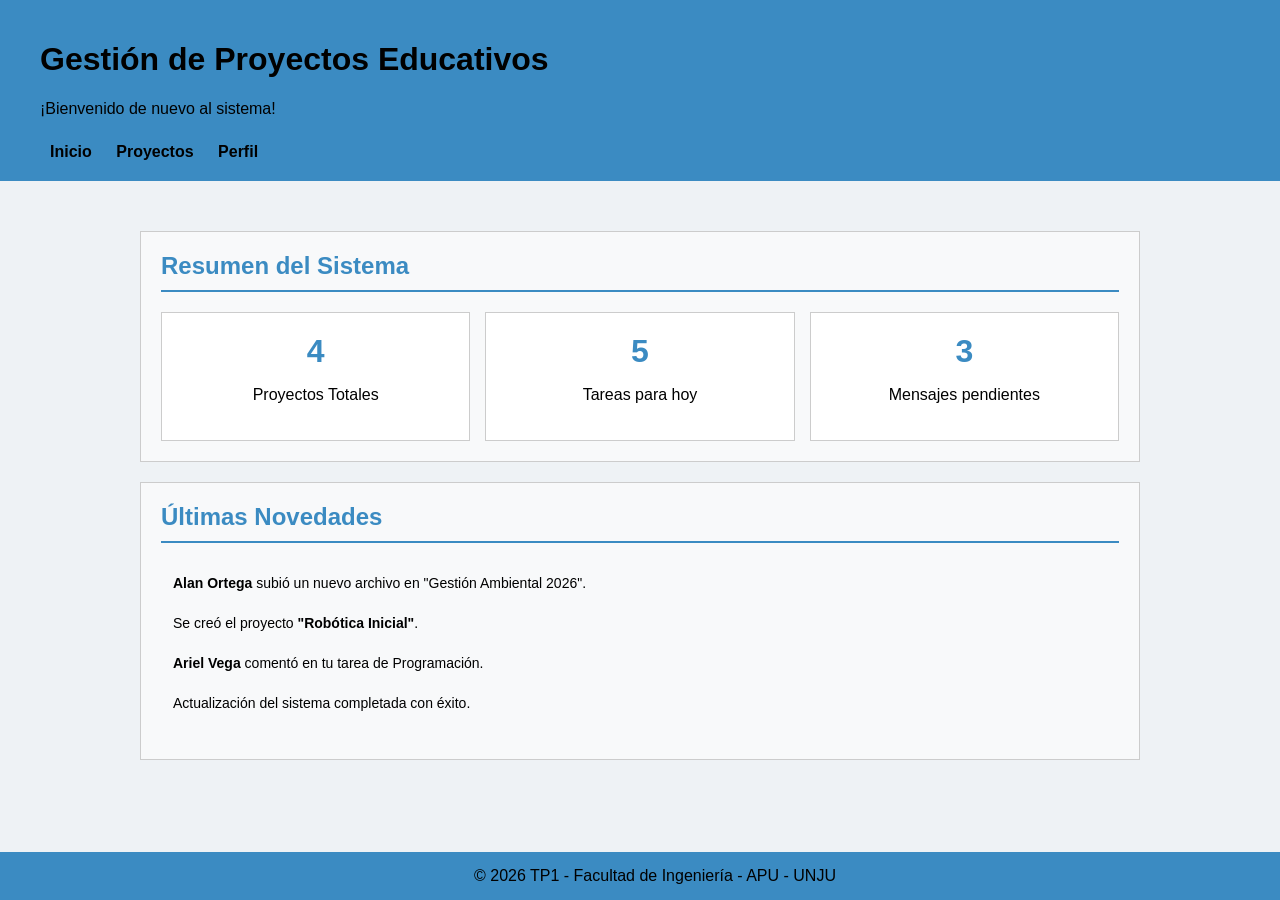
<file: index.html>
<!DOCTYPE html>
<html lang="es">
<head>
    <meta charset="UTF-8">
    <meta name="viewport" content="width=device-width, initial-scale=1.0">
    <title>Inicio - Gestión de Proyectos</title>
    <link rel="stylesheet" href="css/styles.css">
</head>
<body>
    <header class="header">
        <h1>Gestión de Proyectos Educativos</h1>
        <p>¡Bienvenido de nuevo al sistema!</p>
        <nav class="nav">
            <a href="index.html">Inicio</a>
            <a href="proyectos.html">Proyectos</a>
            <a href="perfil.html">Perfil</a>
        </nav>
    </header>
    
    <main class="container">
        <section class="info-box">
            <h2 class="titulo-seccion">Resumen del Sistema</h2>
            <div class="stats-container">
                <div class="stat-card">
                    <h3>4</h3>
                    <p>Proyectos Totales</p>
                </div>
                <div class="stat-card">
                    <h3>5</h3>
                    <p>Tareas para hoy</p>
                </div>
                <div class="stat-card">
                    <h3>3</h3>
                    <p>Mensajes pendientes</p>
                </div>
            </div>
        </section>

        <section class="info-box">
            <h2 class="titulo-seccion">Últimas Novedades</h2>
            <ul class="news-list">
                <li><strong>Alan Ortega</strong> subió un nuevo archivo en "Gestión Ambiental 2026".</li>
                <li>Se creó el proyecto <strong>"Robótica Inicial"</strong>.</li>
                <li><strong>Ariel Vega</strong> comentó en tu tarea de Programación.</li>
                <li>Actualización del sistema completada con éxito.</li>
            </ul>
        </section>
    </main>

    <footer class="footer">
        © 2026 TP1 - Facultad de Ingeniería - APU - UNJU
    </footer>
</body>
</html>
</file>
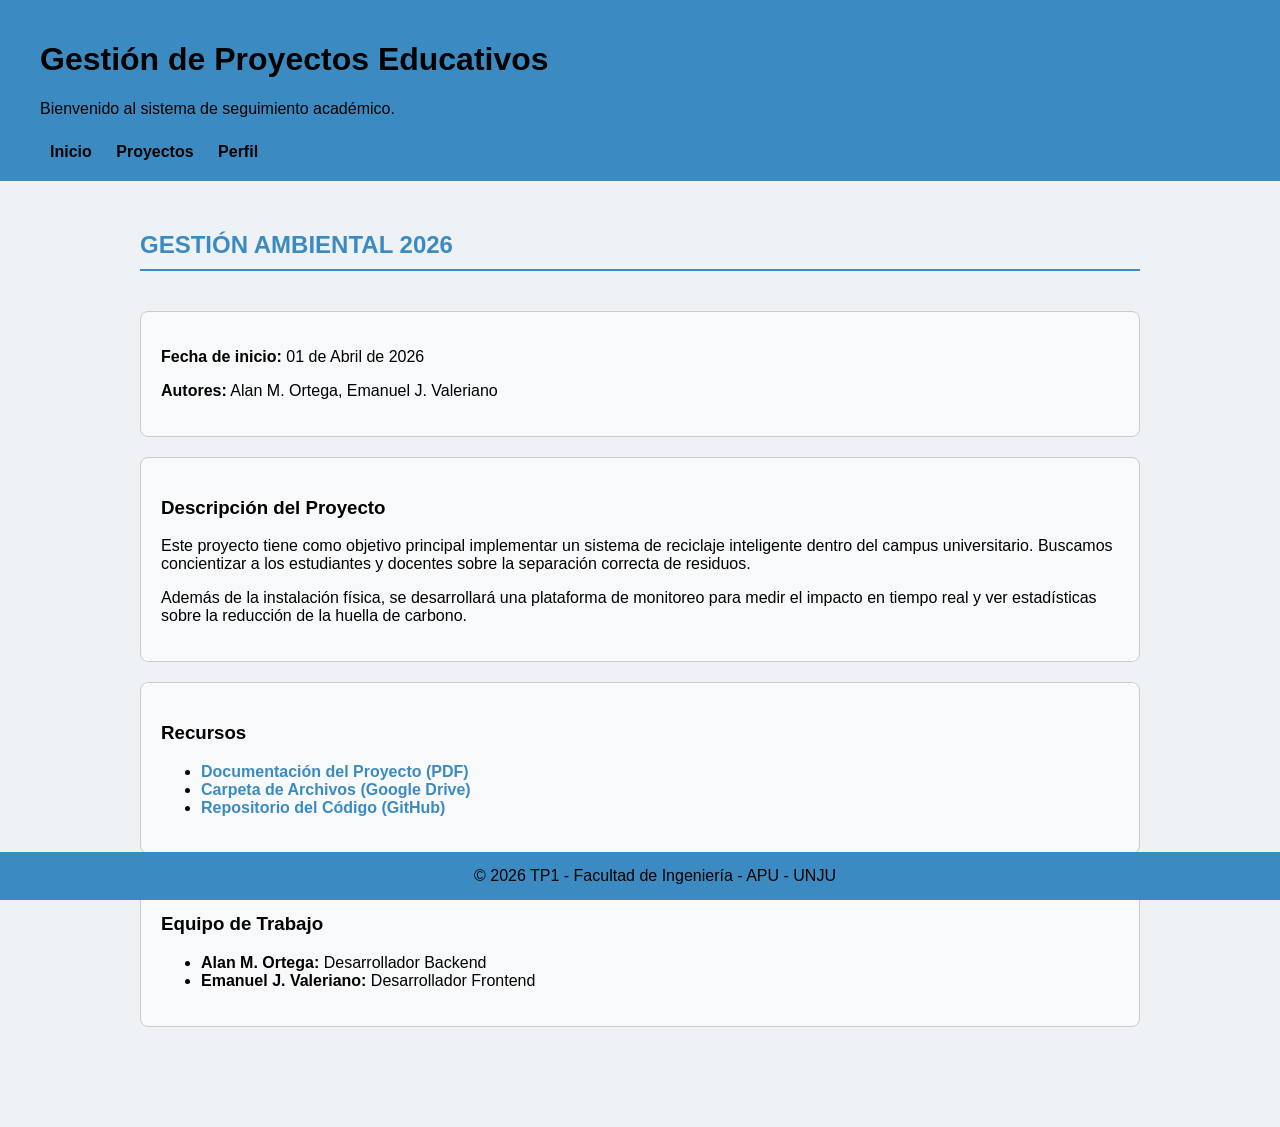
<file: detalle.html>
<!DOCTYPE html>
<html lang="es">
<head>
    <meta charset="UTF-8">
    <meta name="viewport" content="width=device-width, initial-scale=1.0">
    <title>Detalle de Proyecto</title>
    <link rel="stylesheet" href="css/styles.css">

    <style>
        .borde-redondeado {
            border-radius: 8px; /* Hace que las cajas tengan bordes suaves */
        }
    </style>
</head>
<body>

    <div class="header" id="inicio">
        <h1>Gestión de Proyectos Educativos</h1>
        <p>Bienvenido al sistema de seguimiento académico.</p>
        <nav class="nav">
            <a href="index.html">Inicio</a>
            <a href="proyectos.html">Proyectos</a>
            <a href="perfil.html">Perfil</a>
        </nav>
    </div>

    <div class="container">
        
        <h2 class="titulo-seccion" style="text-transform: uppercase;">Gestión Ambiental 2026</h2>
        
        <div class="info-box borde-redondeado">
            <p><strong>Fecha de inicio:</strong> 01 de Abril de 2026</p>
            <p><strong>Autores:</strong> Alan M. Ortega, Emanuel J. Valeriano</p>
        </div>

        <div class="info-box borde-redondeado">
            <h3>Descripción del Proyecto</h3>
            <p>Este proyecto tiene como objetivo principal implementar un sistema de reciclaje inteligente dentro del campus universitario. Buscamos concientizar a los estudiantes y docentes sobre la separación correcta de residuos.</p>
            <p>Además de la instalación física, se desarrollará una plataforma de monitoreo para medir el impacto en tiempo real y ver estadísticas sobre la reducción de la huella de carbono.</p>
        </div>

        <div class="info-box borde-redondeado">
            <h3>Recursos</h3>
            <ul class="recursos-lista">
                <li><a href="#">Documentación del Proyecto (PDF)</a></li>
                <li><a href="#">Carpeta de Archivos (Google Drive)</a></li>
                <li><a href="#">Repositorio del Código (GitHub)</a></li>
            </ul>
        </div>

        <div class="info-box borde-redondeado">
            <h3>Equipo de Trabajo</h3>
            <ul>
                <li><strong>Alan M. Ortega:</strong> Desarrollador Backend</li>
                <li><strong>Emanuel J. Valeriano:</strong> Desarrollador Frontend</li>
            </ul>
        </div>

    </div>

    <div class="footer">
        © 2026 TP1 - Facultad de Ingeniería - APU - UNJU
    </div>

</body>
</html>
</file>
<file: css/styles.css>
/*Variables CSS (Consistencia Visual)*/
:root {
    --color-primario: #3b8bc2;   /*(Color Titulo)*/  
    --color-hover: #2a6a99;      /*(Color Seleccion)*/ 
    --color-fondo: #eef2f5;      /*(Color Fondo)*/ 
    --color-cajas: #f8f9fa;      /*(Color Cajas)*/ 
    --fuente-principal: Arial, sans-serif;   /*(Fuente)*/ 
}

/* Estilos generales */
body {
    font-family: var(--fuente-principal);   /*(Llamado de Fuente)*/ 
    margin: 0;                              /*(Margenes Externos)*/ 
    background-color: var(--color-fondo);   /*(Llamado de Color Fondo)*/ 
}

/******INDEX.HTML******/

/* Aspecto del Encabezado */
.header {
    background-color: var(--color-primario);    /*(Llamado de Color Titulo)*/
    padding: 20px 40px;                         /*(Margenes Internos)*/
}

/* Aspecto del Nav */
.nav {     
    gap: 15px;          /*(Espaciado entre Nav)*/
    margin-top: 25px;   /*(Margen Superior)*/
}

/* Interactividad Nav 1 */
.nav a {
    text-decoration: none;      /*(Elimina Subrayado)*/
    color: black;             /*(Color de Fuente)*/
    font-weight: bold;          /*(Grosor de Fuente)*/
    padding: 10px 10px;         /*(Ancho de Seleccion)*/
    border-radius: 4px;         /*(Redondeo de Seleccion)*/
    transition: background-color 0.4s;      /*(Tiempo de Seleccion)*/
}

/* Interactividad Nav 2 (Color) */
.nav a:hover {
    background-color: var(--color-hover);   /*(Llamado de Color de Seleccion)*/
    color: white;                         /*(Fuente de Seleccion)*/
}

/* Grid para las estadísticas */
.stats-container {
    display: grid;                          /*(Crea Cuadriculas)*/
    grid-template-columns: repeat(3, 1fr);  /*(Numero y Tamaño de Columnas)*/
    gap: 15px;                              /*(Separacion de Columnas)*/
}

/* Aspecto de las Cuadriculas 1 */
.stat-card {
    background-color: white;        /*(Color de Cuadriculas)*/
    border: 1px solid #ccc;         /*(Grosor y Color de Borde de Cuadriculas)*/
    padding: 20px;                    /*(Margenes Internos)*/
    text-align: center;               /*(Alineacion de Texto)*/
    transition: transform 0.2s;       /*(Tiempo de Seleccion)*/
}

/* Aspecto de las Cuadriculas 2 (Cuadriculas Internas) */
.stat-card h3 {
    font-size: 32px;                    /*(Tamaño de Fuente)*/
    color: var(--color-primario);       /*(Llamado de Color Titulo)*/
    margin: 0;                          /*(Margenes Externos)*/
}

/* Interactividad en las Cuadriculas */
.stat-card:hover {
    transform: translateY(-5px);      /*(Animacion de Seleccion)*/
}

/* Estilos de la Lista*/
.news-list {
    list-style: none;       /*(Elimina Estilo de la Lista)*/
    padding: 0;             /*(Margenes Internos)*/
}

/* Aspecto de la Lista */
.news-list li {
    padding: 12px;          /*(Espaciado de la lista)*/ 
    font-size: 14px;        /*(Tamaño de Fuente)*/
}

/* Grid para la estructura de las Cajas de Informacion */
.container {
    max-width: 1000px;              /*(Tamaño de Cajas de Informacion)*/
    margin: 30px auto 80px auto;    /*(Margenes Externos)*/
    display: grid;                  /*(Crea Cuadriculas)*/
    grid-template-columns: 1fr;     /*(Numero y Tamaño de Columnas)*/
    gap: 20px;                      /*(Espaciado entre las Cajas de Información)*/
    padding: 20px;                  /*(Margenes Internos)*/
}

/* Aspecto de las Cajas de Informacion 1 */
.info-box {
    background-color: var(--color-cajas);     /*(Llamado a Color Cajas)*/
    border: 1px solid #ccc;                 /*(Ancho de Borde de Caja de Informacion)*/
    padding: 20px;                            /*(Margenes Internos)*/
}

/* Aspecto de las Cajas de Informacion 2 (Resumen) */
.titulo-seccion {
    color: var(--color-primario);                    /*(Llamado de Color Titulo)*/
    margin-top: 0;                                   /*(Elimina Margen Superior)*/
    border-bottom: 2px solid var(--color-primario);  /*(Color y Grosor de Lineas separadoras)*/
    padding-bottom: 10px;                            /*(Espaciado de Lineas Separadoras)*/
}

/******PROYECTOS.HTML******/

/* Barra de Filtros */
.filtros-bar {
    background-color: var(--color-cajas);   /*(Llamado a Color Cajas)*/
    padding: 15px;                          /*(Margenes Internos)*/
    border: 1px solid #ccc;               /*(Grosor y Color de Borde de Cuadricula)*/
    display: flex;                          /*(Rellena de forma Horizontal)*/
    gap: 20px;                              /*(Espaciado entre Filtros)*/
    margin-bottom: 25px;                    /*(Margen Exterior inferior)*/
    border-radius: 4px;                     /*(Redondeo de Cuadricula)*/
}

/* Aspecto de Filtros 1 */
.filtro {               
    align-items: center;            /*(Alineacion de Texto)*/
    gap: 10px;                      /*(Espaciado entre Filtros)*/
}

/* Aspecto de Filtros 2 (Cuadros Internos) */
.filtro select {
    padding: 5px;                           /*(Margenes Internos)*/
    border: 1px solid #ccc;               /*(Grosor y Color de Borde de Cuadricula Interna)*/
    border-radius: 4px;                     /*(Redondeo de Cuadricula Interna)*/
    font-family: var(--fuente-principal);   /*(Llamado a Fuente)*/
}

/* Grid para la Estructura de las Tarjetas Proyectos */
.proyectos-grid {
    display: grid;                          /*(Crea Cuadriculas)*/
    grid-template-columns: repeat(2, 1fr);  /*(Numero y Tamaño de Columnas)*/
    gap: 20px;                              /*(Espaciado entre las Tarjetas Proyectos)*/
}

/* Aspecto de Tarjetas Proyectos 1 */
.proyecto-card {
    background-color: var(--color-cajas);       /*(Llamado a Color Cajas)*/
    border: 1px solid #ccc;                   /*(Grosor y Color de Borde de Cuadricula)*/
    border-radius: 8px;                         /*(Redondeo de Cuadricula)*/
    overflow: hidden;                           /*(Corta la imagen para que respete los bordes redondeados)*/
    display: flex;                              /*(Rellena de forma Horizontal)*/
    flex-direction: column;                     /*(Ordena de forma Vertical)*/
    transition: transform 0.2s;                 /*(Tiempo de Seleccion)*/
}

/* Aspecto de Tarjetas Proyectos 2 (Imagen) */
.proyecto-img {
    width: 100%;                    /*(Ancho de Fondo de Imagen)*/
    height: 175px;                  /*(Alto de Fondo de Imagen)*/
    object-fit: cover;              /*(La Imagen no se Deforma)*/
    background-color: #ddd;       /*(Color de Fondo de Imagen)*/
}

/* Aspecto de Tarjetas Proyectos 3 (Boton Detalle 1) */
.proyecto-contenido {
    padding: 15px;                  /*(Margenes Internos)*/
    display: flex;                  /*(Rellena de forma Horizontal)*/
    flex-direction: column;         /*(Ordena de forma Vertical)*/
    flex-grow: 1;                   /*(El botón estara siempre abajo)*/
}

/* Aspecto de Tarjetas Proyectos 4 (Boton Detalle 2) */
.btn-detalle {
    margin-top: auto;                           /*(Empuja el Botón al Fondo de la tarjeta)*/
    background-color: var(--color-primario);    /*(Llamado a Color Titulo)*/
    color: white;                             /*(Color de Fuente)*/
    text-align: center;                         /*(Alineacion de Texto)*/
    text-decoration: none;                      /*(Elimina Subrayado)*/
    padding: 8px;                               /*(Ancho de Boton)*/
    border-radius: 4px;                         /*(Redondeo de Boton)*/
    font-weight: bold;                          /*(Grosor de Fuente)*/
    transition: background-color 0.3s;          /*(Tiempo de Seleccion)*/
}

/* Aspecto de Tarjetas Proyectos 5 (Boton Detalle 3) */ 
.btn-detalle:hover {
    background-color: var(--color-hover);       /*(Llamado de Color Seleccion)*/
}

/* Aspecto de Tarjetas Proyectos 6 (Etiqueta) */
.etiqueta {
    background-color: var(--color-primario);    /*(Llamado a Color Titulo)*/
    color: white;                             /*(Color de Fuente)*/
    padding: 4px 8px;                           /*(Margenes Internos)*/
    font-size: 12px;                            /*(Tamaño de Fuente)*/
    border-radius: 12px;                        /*(Redondeo de Cuadricula)*/
    align-self: flex-start;                     /*(No Ocupa todo el Ancho)*/
    margin-bottom: 10px;                        /*(Margen Exterior inferior)*/
}

/* Interactividad de Tarjetas Proyectos */
.proyecto-card:hover {
    transform: translateY(-5px);                /*(Animacion de Seleccion)*/ 
}

/* Aspecto de Descripcion 1 */
.proyecto-contenido h3 {
    margin: 0 0 10px 0;                 /*(Margenes Internos)*/
    color: var(--color-primario);       /*(Llamado de Color Titulo)*/
}

 /* Aspecto de Descripcion 2 (Parrafo) */
.proyecto-contenido p {
    font-size: 14px;            /*(Tamaño de Fuente)*/
    margin-bottom: 20px;        /*(Margen Exterior inferior)*/
}

/******DETALLE.HTML******/

/* Aspecto de Recursos */
.recursos-lista a {
    color: var(--color-primario);       /*(Llamado a Color Titulo)*/
    text-decoration: none;              /*(Elimina Subrayado)*/
    font-weight: bold;                  /*(Grosor de Fuente)*/
}

/* Interactividad de Recursos */
.recursos-lista a:hover {
    text-decoration: underline;         /*(Subrayado de Fuente)*/
    color: var(--color-hover);          /*(Llamado de Color Seleccion)*/
}

/* Aspecto de Pie de Pagina */
.footer {
    background-color: var(--color-primario);  /*(Llamado a Color Titulo)*/
    text-align: center;                       /*(Alineacion de Texto)*/
    padding: 15px;                            /*(Margenes Internos)*/
    position: fixed;                          /*(El Pie de Pagina sigue la vista)*/
    bottom: 0;                                /*(Baja completamente)*/
    width: 100%;                              /*(Ocupa todo el ancho de pantalla)*/
}

/******PERFIL.HTML******/

/* Grid para la Estructura de los Perfiles */
.perfiles-grid {
    display: grid;                           /*(Crea Cuadriculas)*/
    grid-template-columns: repeat(2, 1fr);   /*(Numero y Tamaño de Columnas)*/
    gap: 30px;                               /*(Espacio entre los perfiles)*/
    margin-top: 20px;                        /*(Margen Superior)*/
}

/* Aspecto de los Perfiles 1 */
.perfil-card {
    background-color: var(--color-cajas);     /*(Llamado a Color Cajas)*/
    border: 1px solid #ccc;                 /*(Grosor y Color de Borde de Cuadricula)*/
    border-radius: 8px;                       /*(Redondeo de Cuadricula)*/
    padding: 30px 20px;                       /*(Margenes Internos)*/
    text-align: center;                       /*(Alineacion de Texto)*/
}

/* Aspecto de los Perfiles 2 (Marco) */
.perfil-img {   
    width: 150px;                                /*(Ancho de Marco de Foto)*/
    height: 150px;                               /*(Alto de Marco de Foto)*/
    border-radius: 50%;                          /*(Hace el Marco Circular)*/
    object-fit: cover;                           /*(La Foto no se Deforma)*/
    margin-bottom: 15px;                         /*(Margen inferior del Circulo)*/
    border: 4px solid var(--color-primario);     /*(Grosor del Circulo y Llamado a Color Titulo)*/
}

/* Aspecto de los Perfiles 3 (Etiqueta) */
.rol-etiqueta {
    display: inline-block;                      /*(No Ocupa todo el Ancho)*/
    padding: 5px 15px;                          /*(Margenes Internos)*/
    border-radius: 20px;                        /*(Redondeo de Cuadricula)*/
    font-weight: bold;                          /*(Grosor de Fuente)*/
    font-size: 14px;                            /*(Tamaño de Fuente)*/
    margin-bottom: 15px;                        /*(Margen inferior de la Etiqueta)*/
    border: 1px solid #ddd;                   /*(Grosor y Color de Borde de Etiqueta)*/
}

/* Aspecto de Descripcion */
.perfil-info h3 {
    color: var(--color-primario);           /*(Llamado a Color Titulo)*/
    margin: 10px 0 5px 0;                   /*(Margenes Internos)*/
    font-size: 24px;                        /*(Tamaño de Fuente)*/
}
</file>
